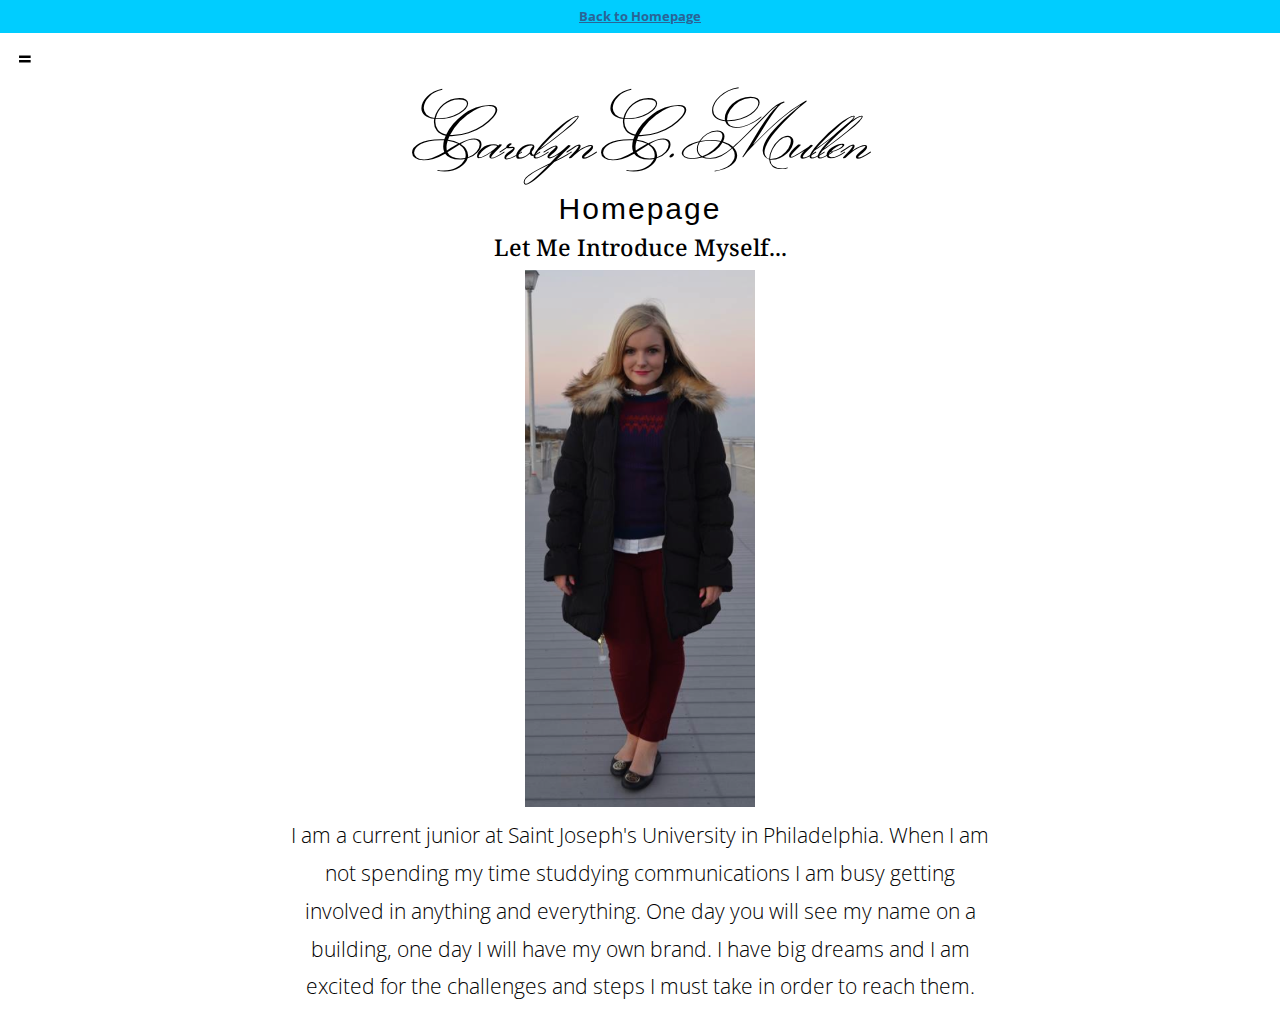
<file: index.html>
<!doctype html>
<html>
<head>
	<meta charset="utf-8">
	<title>Carolyn C. Mullen</title>
	<meta name="title" content="jQuery Fly Side Menu by Pete R. | The Pete Design" />

	<link rel="image_src" href="/images/label_better_image.png" />

	<meta content="http://www.thepetedesign.com/demos/fly_sidemenu_demo.html" property="og:url" />
	<meta content="http://www.thepetedesign.com/images/fly_sidemenu_image.png" property="og:image" />
	<link rel="shortcut icon" id="favicon" href="favicon.png"> 
	<meta name="author" content="Pete R.">
	<link rel="canonical" href="http://www.thepetedesign.com/demos/fly_sidemenu_demo.html" />
	<link href='http://fonts.googleapis.com/css?family=Open+Sans:300,400,700' rel='stylesheet' type='text/css'>
	<link href='http://fonts.googleapis.com/css?family=Noto+Serif:400,700,400italic,700italic' rel='stylesheet' type='text/css'>
	<link href='http://fonts.googleapis.com/css?family=Pacifico' rel='stylesheet' type='text/css'>
	<link href='fly_sidemenu.css' rel='stylesheet' type='text/css'>
	 <link href="css/bootstrap.min.css" rel="stylesheet">
	<script type="text/javascript" src="http://code.jquery.com/jquery-1.9.1.js"></script>
  <script type="text/javascript" src="jquery.fly_sidemenu.js"></script>
  
  
    
      <link href="sidebarstyle" href="jquery.fly_sidemenu.js.">
    <meta name="description" content="A description of the page.">
    <link rel="stylesheet" href="style.css" type="text/css" media="screen" title="no title" charset="utf-8">
    <link href='http://fonts.googleapis.com/css?family=Monsieur+La+Doulaise' rel='stylesheet' type='text/css'>
    
    <link href="style.css" rel="stylesheet" type="text/css" media="screen" />
  
    
    </head>
    
		
	
	<body>
		<h1> Carolyn C. Mullen </h1>
		<h2>Homepage</h2>
	      <div class="page-container">
	        <h3>Let Me Introduce Myself...</h3>
			<p><img src="cm.png"></p>
	        <p>I am a current junior at Saint Joseph's University in Philadelphia. When I am not spending my time studdying communications I am busy getting involved in anything and everything. One day you will see my name on a building, one day I will have my own brand. I have big dreams and I am excited for the challenges and steps I must take in order to reach them. </p>
        

	        <ul class="sidemenu">
				<li class="current_page_item"><a href="index.html">Homepage</a></li>
				<li><a href="blog.html">Blog</a></li>
				<li><a href="Photography.html">Photography</a></li>
				<li><a href="res2.html">Resume</a></li>
				<li><a href="Projects.html">Projects</a></li>
				<li><a href="Contact.html">Contact</a></li>
	        </ul>
	      </div>
	    </div>
	    <a class="back" href="index.html">Back to Homepage</a>
    
	  </div>
	  
	  
	  
	</body>
  	
	
	</style>
	<script>
	  $(document).ready( function() {
	    $(".sidemenu").fly_sidemenu();
	  });
		
	</script>

</html>
</file>
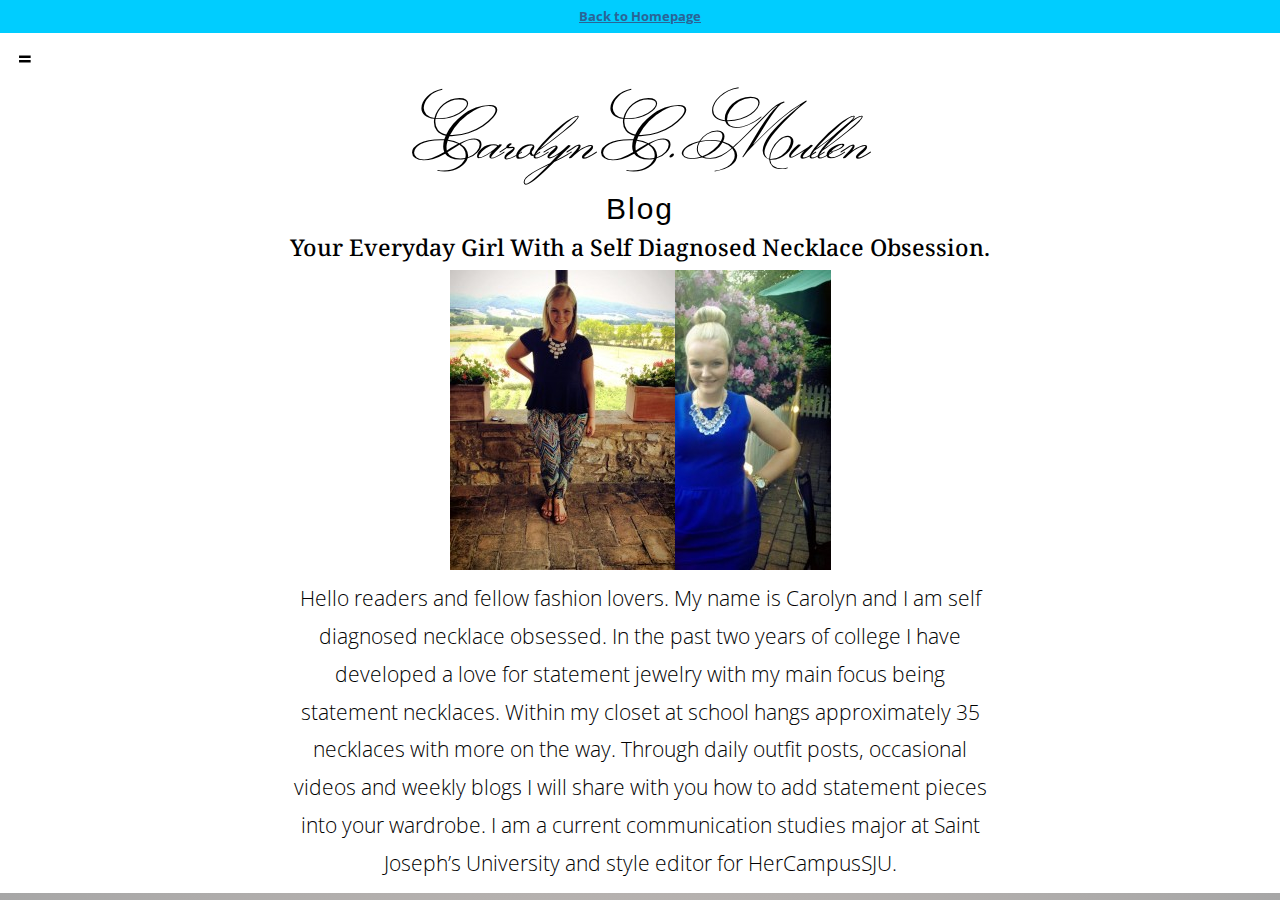
<file: blog.html>
<!doctype html>
<html>
<head>	<meta charset="utf-8">
	<title>Carolyn C. Mullen</title>
	<meta name="title" content="jQuery Fly Side Menu by Pete R. | The Pete Design" />

	<link rel="image_src" href="/images/label_better_image.png" />

	<meta content="http://www.thepetedesign.com/demos/fly_sidemenu_demo.html" property="og:url" />
	<meta content="http://www.thepetedesign.com/images/fly_sidemenu_image.png" property="og:image" />
	<link rel="shortcut icon" id="favicon" href="favicon.png"> 
	<meta name="author" content="Pete R.">
	<link rel="canonical" href="http://www.thepetedesign.com/demos/fly_sidemenu_demo.html" />
	<link href='http://fonts.googleapis.com/css?family=Open+Sans:300,400,700' rel='stylesheet' type='text/css'>
	<link href='http://fonts.googleapis.com/css?family=Noto+Serif:400,700,400italic,700italic' rel='stylesheet' type='text/css'>
	<link href='http://fonts.googleapis.com/css?family=Pacifico' rel='stylesheet' type='text/css'>
	<link href='fly_sidemenu.css' rel='stylesheet' type='text/css'>
	 <link href="css/bootstrap.min.css" rel="stylesheet">
	<script type="text/javascript" src="http://code.jquery.com/jquery-1.9.1.js"></script>
  <script type="text/javascript" src="jquery.fly_sidemenu.js"></script>
  
  
    
      <link href="sidebarstyle" href="jquery.fly_sidemenu.js.">
    <meta name="description" content="A description of the page.">
    <link rel="stylesheet" href="style.css" type="text/css" media="screen" title="no title" charset="utf-8">
    <link href='http://fonts.googleapis.com/css?family=Monsieur+La+Doulaise' rel='stylesheet' type='text/css'>
    
  
  
    
    <link href="bstyle.css" rel="stylesheet" type="text/css" media="screen" />
  
    
	    
  	
	  
 
</head>
<body>
	<h1> Carolyn C. Mullen </h1>
	<h2>Blog</h2>
  	  
      <div class="page-container">
        <h3>Your Everyday Girl With a Self Diagnosed Necklace Obsession.</h3>
		<p><img src="lyn2.jpg"><img src="lyn3.jpg"></p>
        <p>Hello readers and fellow fashion lovers. My name is Carolyn and I am self diagnosed necklace obsessed. In the past two years of college I have developed a love for statement jewelry with my main focus being statement necklaces. Within my closet at school hangs approximately 35 necklaces with more on the way. Through daily outfit posts, occasional videos and weekly blogs I will share with you how to add statement pieces into your wardrobe. I am a current communication studies major at Saint Joseph’s University and style editor for HerCampusSJU.</p>
        

        <ul class="sidemenu">
			<li><a href="index.html">Homepage</a></li>
			<li class="current_page_item"><a href="blog.html">Blog</a></li>
			<li><a href="Photography.html">Photography</a></li>
			<li><a href="res2.html">Resume</a></li>
			<li><a href="Projects.html">Projects</a></li>
			<li><a href="Contact.html">Contact</a></li>
        </ul>
      </div>
    </div>
    <a class="back" href="index.html">Back to Homepage</a>
    
  </div>
</body>
  

<script>
  $(document).ready( function() {
    $(".sidemenu").fly_sidemenu();
  });
	
</script>

</html>
</file>
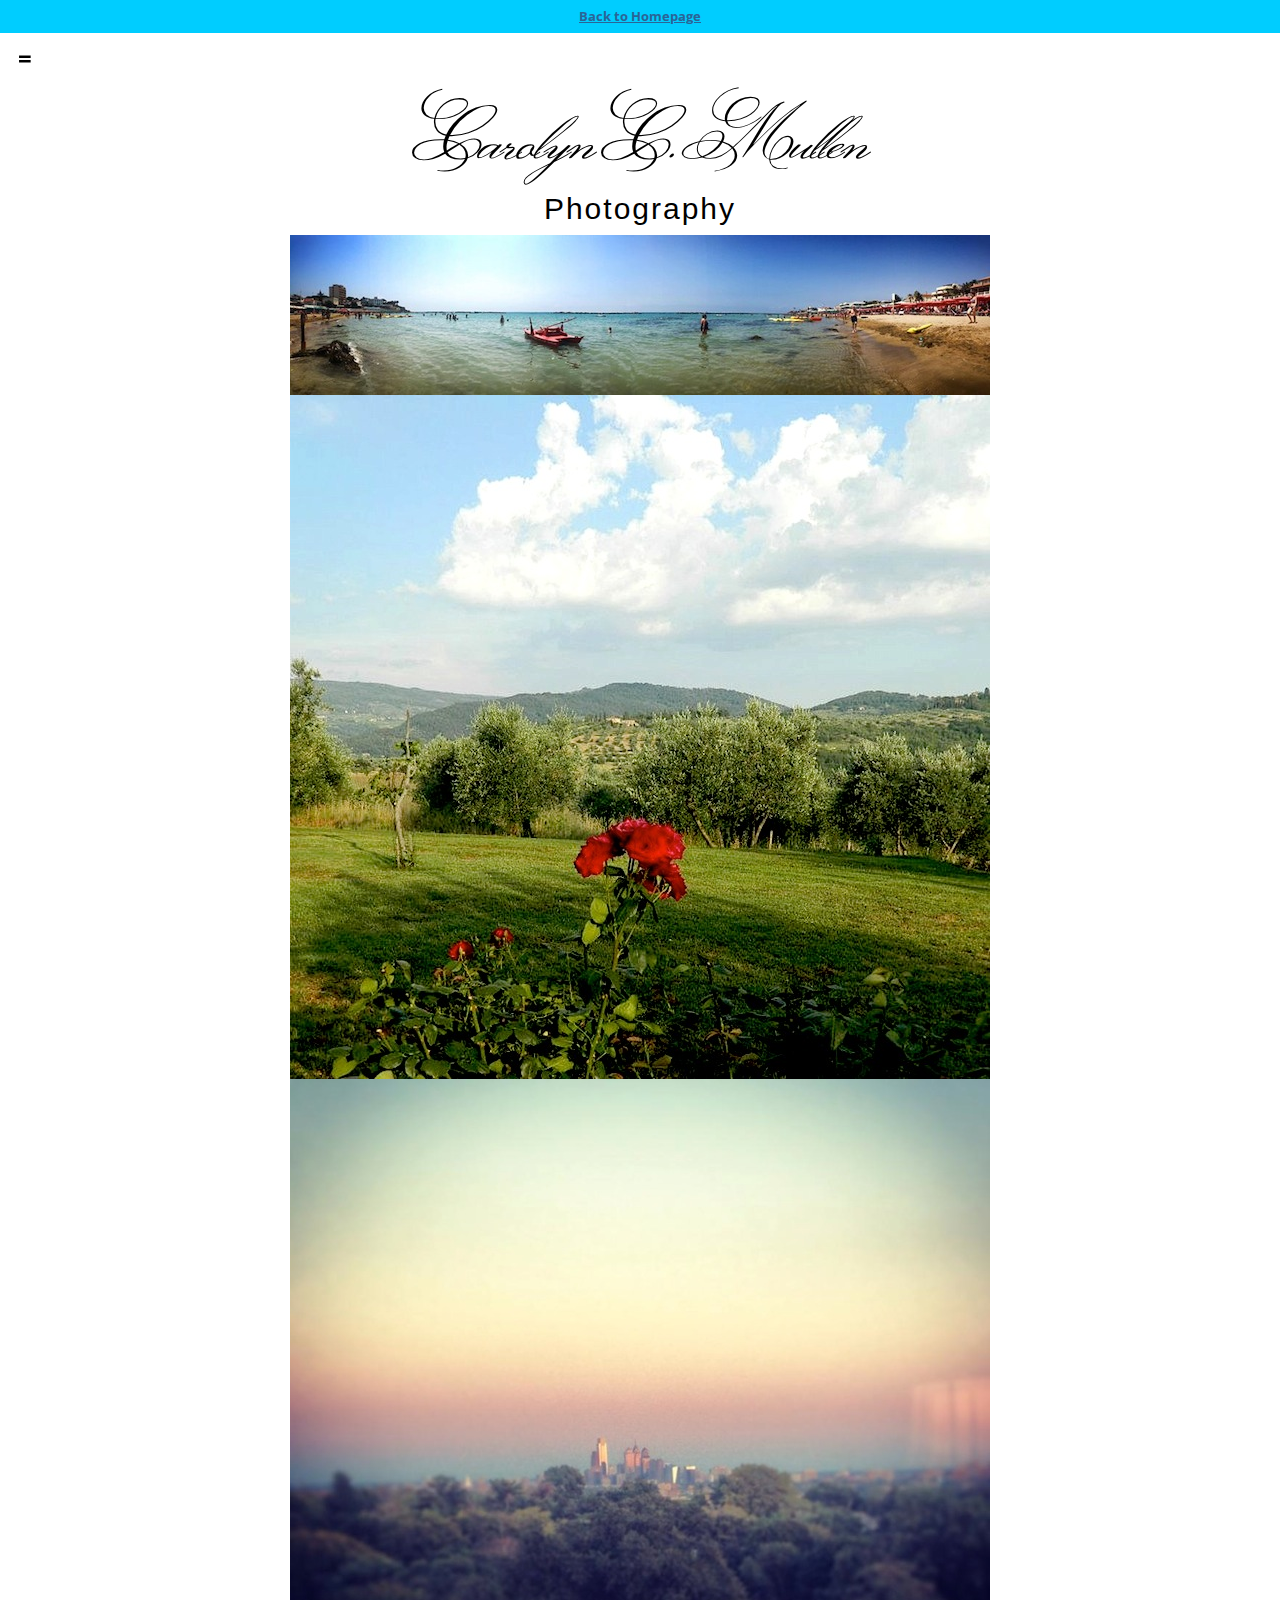
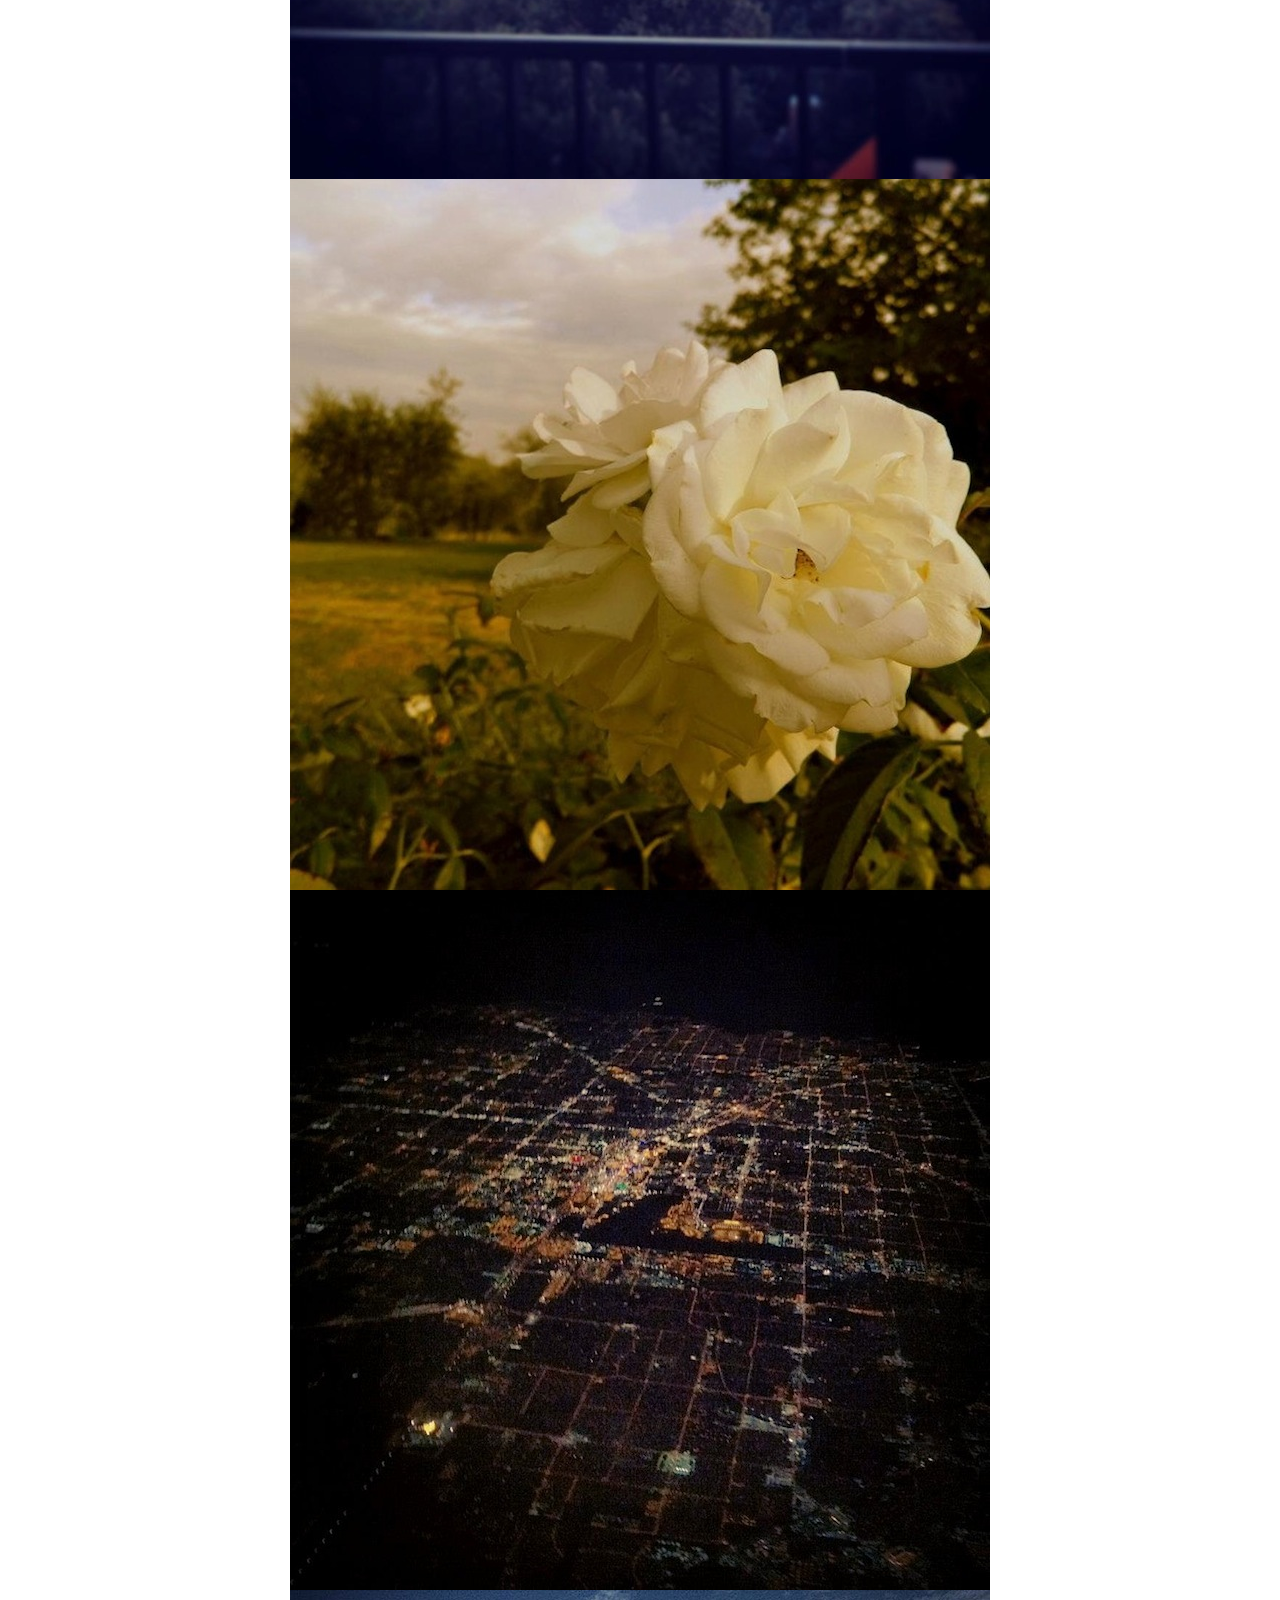
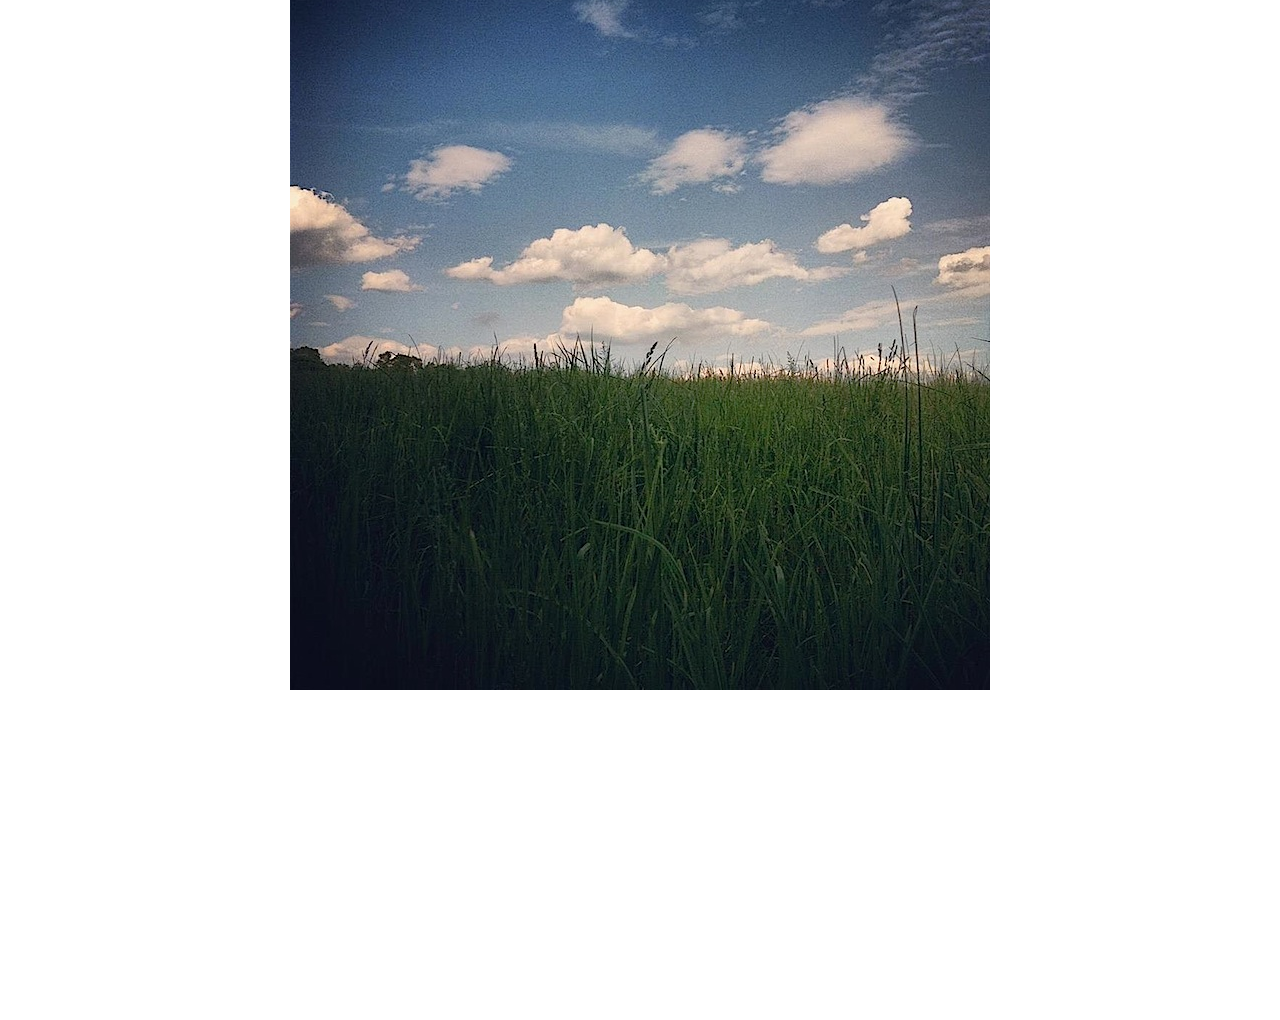
<file: Photography.html>
<!doctype html>
<html>
<head>
	<meta charset="utf-8">
	<title>Carolyn C. Mullen</title>
	<meta name="title" content="jQuery Fly Side Menu by Pete R. | The Pete Design" />

	<link rel="image_src" href="/images/label_better_image.png" />

	<meta content="http://www.thepetedesign.com/demos/fly_sidemenu_demo.html" property="og:url" />
	<meta content="http://www.thepetedesign.com/images/fly_sidemenu_image.png" property="og:image" />
	<link rel="shortcut icon" id="favicon" href="favicon.png"> 
	<meta name="author" content="Pete R.">
	<link rel="canonical" href="http://www.thepetedesign.com/demos/fly_sidemenu_demo.html" />
	<link href='http://fonts.googleapis.com/css?family=Open+Sans:300,400,700' rel='stylesheet' type='text/css'>
	<link href='http://fonts.googleapis.com/css?family=Noto+Serif:400,700,400italic,700italic' rel='stylesheet' type='text/css'>
	<link href='http://fonts.googleapis.com/css?family=Pacifico' rel='stylesheet' type='text/css'>
	<link href='fly_sidemenu.css' rel='stylesheet' type='text/css'>
	 <link href="css/bootstrap.min.css" rel="stylesheet">
	<script type="text/javascript" src="http://code.jquery.com/jquery-1.9.1.js"></script>
  <script type="text/javascript" src="jquery.fly_sidemenu.js"></script>
  
  
    
      <link href="sidebarstyle" href="jquery.fly_sidemenu.js.">
    <meta name="description" content="A description of the page.">
    <link rel="stylesheet" href="style.css" type="text/css" media="screen" title="no title" charset="utf-8">
    <link href='http://fonts.googleapis.com/css?family=Monsieur+La+Doulaise' rel='stylesheet' type='text/css'>
    
    <link href="pstyle.css" rel="stylesheet" type="text/css" media="screen" />
  
  
    </head>
  
  	
  
  	
	 
	</style>
	<script>
	  $(document).ready( function() {
	    $(".sidemenu").fly_sidemenu();
	  });
		
	</script>
</head>
<body>
	<h1> Carolyn C. Mullen </h1>
	<h2>Photography</h2>
	<img src="photo1.jpg">
	<img src="photo2.jpg">
	<img src="photo3.jpg">
	<img src="photo4.jpg">
	<img src="photo5.jpg">
	<img src="photo6.jpg">
  	  
      <div class="page-container">
        <h3>The standard Lorem Ipsum passage, used since the 1500s</h3>
        <p>"Lorem ipsum dolor sit amet, consectetur adipisicing elit, sed do eiusmod tempor incididunt ut labore et dolore magna aliqua. Ut enim ad minim veniam, quis nostrud exercitation ullamco laboris nisi ut aliquip ex ea commodo consequat. Duis aute irure dolor in reprehenderit in voluptate velit esse cillum dolore eu fugiat nulla pariatur. Excepteur sint occaecat cupidatat non proident, sunt in culpa qui officia deserunt mollit anim id est laborum."</p>
        

        <ul class="sidemenu">
			<li><a href="index.html">Homepage</a></li>
			<li><a href="blog.html">Blog</a></li>
			<li class="current_page_item"><a href="Photography.html">Photography</a></li>
			<li><a href="res2.html">Resume</a></li>
			<li><a href="Projects.html">Projects</a></li>
			<li><a href="Contact.html">Contact</a></li>
        </ul>
      </div>
    </div>
    <a class="back" href="index.html">Back to Homepage</a>

  </div>
</body>
</html>
</file>
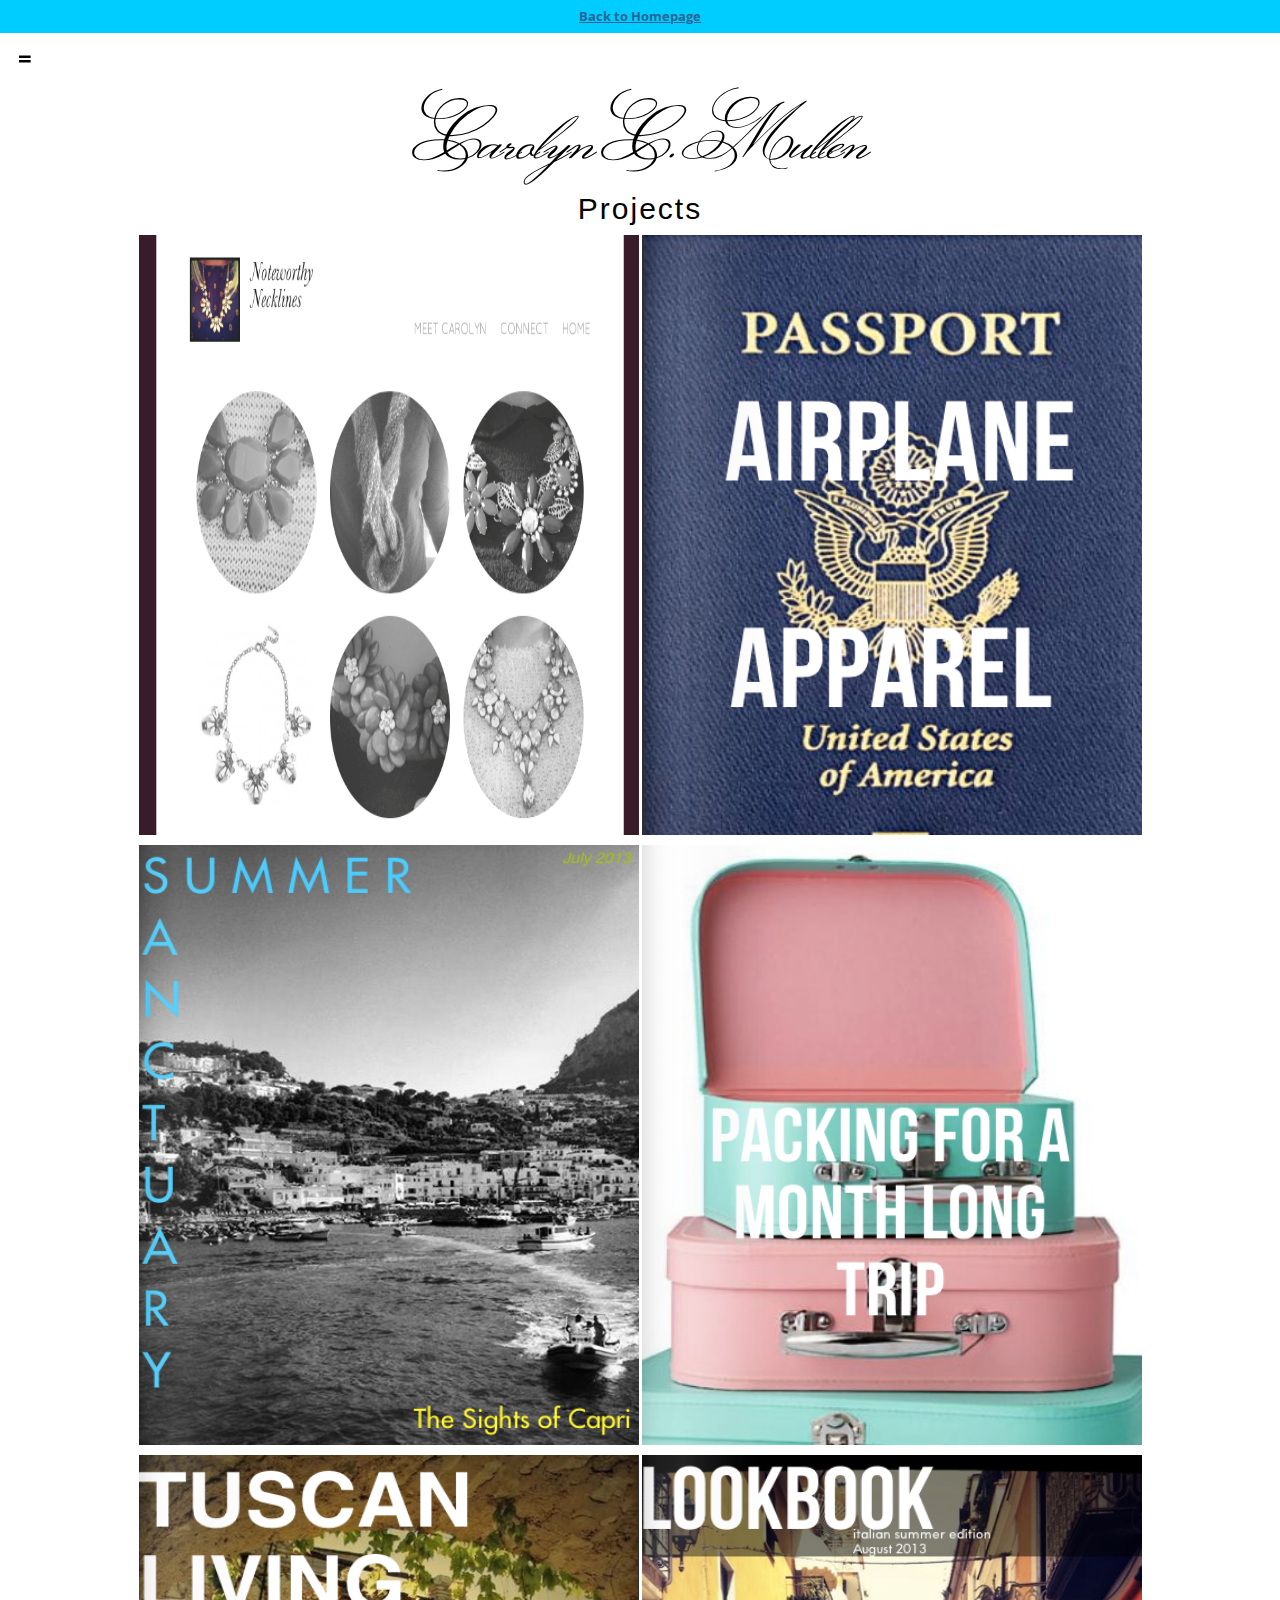
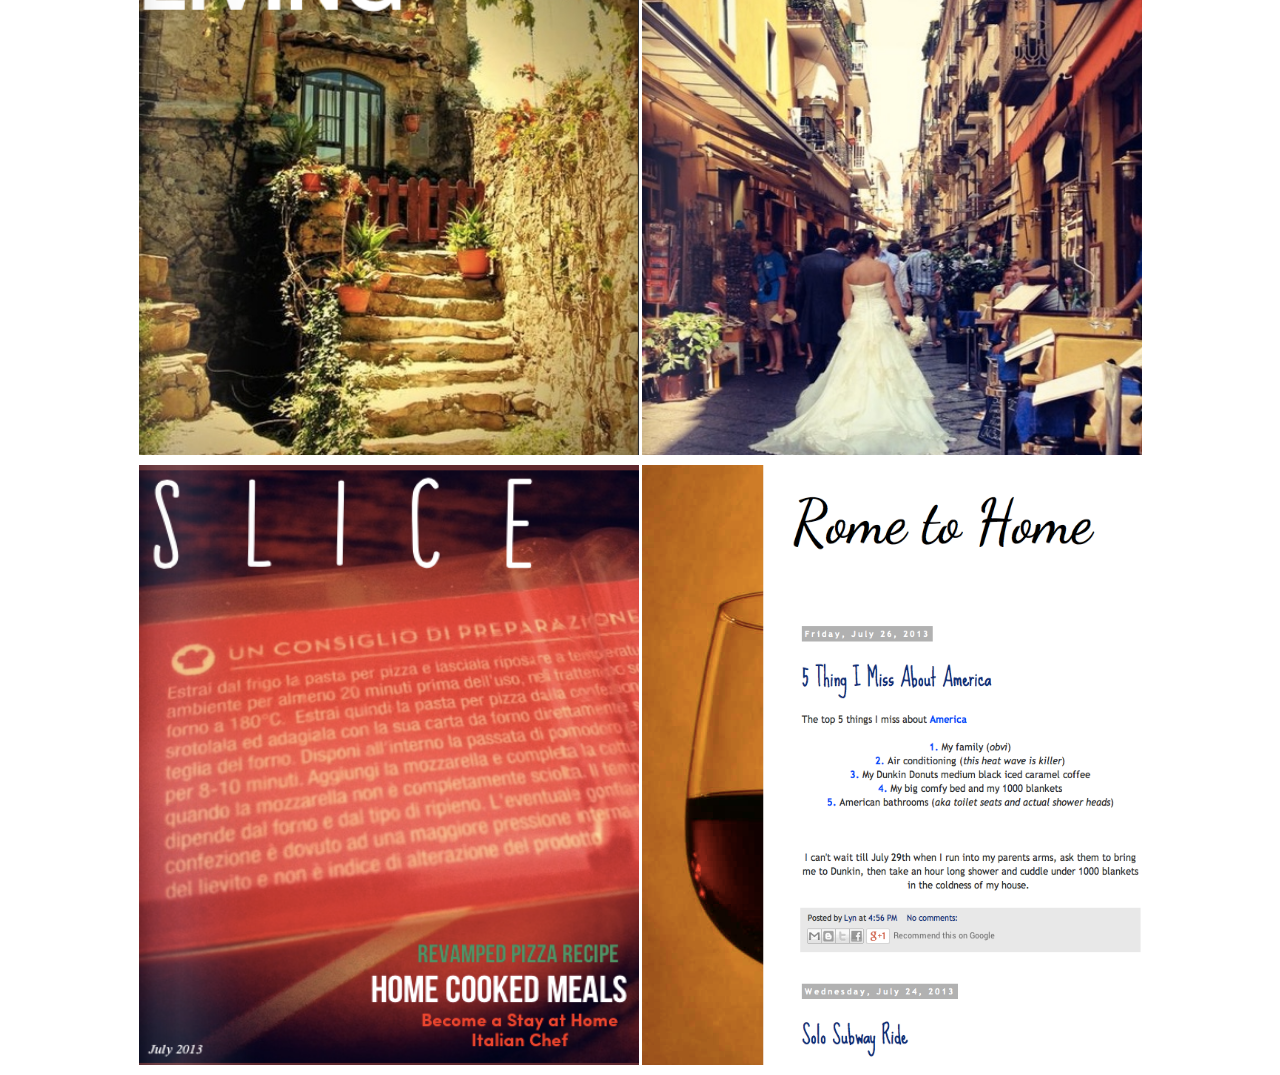
<file: projects.html>
<!doctype html>
<html>
<head>
	<meta charset="utf-8">
	<title>Carolyn C. Mullen</title>
	<meta name="title" content="jQuery Fly Side Menu by Pete R. | The Pete Design" />

	<link rel="image_src" href="/images/label_better_image.png" />

	<meta content="http://www.thepetedesign.com/demos/fly_sidemenu_demo.html" property="og:url" />
	<meta content="http://www.thepetedesign.com/images/fly_sidemenu_image.png" property="og:image" />
	<link rel="shortcut icon" id="favicon" href="favicon.png"> 
	<meta name="author" content="Pete R.">
	<link rel="canonical" href="http://www.thepetedesign.com/demos/fly_sidemenu_demo.html" />
	<link href='http://fonts.googleapis.com/css?family=Open+Sans:300,400,700' rel='stylesheet' type='text/css'>
	<link href='http://fonts.googleapis.com/css?family=Noto+Serif:400,700,400italic,700italic' rel='stylesheet' type='text/css'>
	<link href='http://fonts.googleapis.com/css?family=Pacifico' rel='stylesheet' type='text/css'>
	<link href='fly_sidemenu.css' rel='stylesheet' type='text/css'>
	 <link href="css/bootstrap.min.css" rel="stylesheet">
	<script type="text/javascript" src="http://code.jquery.com/jquery-1.9.1.js"></script>
  <script type="text/javascript" src="jquery.fly_sidemenu.js"></script>
  
  
    
      <link href="sidebarstyle" href="jquery.fly_sidemenu.js.">
    <meta name="description" content="A description of the page.">
    <link rel="stylesheet" href="style.css" type="text/css" media="screen" title="no title" charset="utf-8">
    <link href='http://fonts.googleapis.com/css?family=Monsieur+La+Doulaise' rel='stylesheet' type='text/css'>
    
    <link href="projstyle.css" rel="stylesheet" type="text/css" media="screen" />
  
 
    </head>
    
		
	</head>
	<body>
		
	        <ul class="sidemenu">
				<li><a href="index.html">Homepage</a></li>
				<li><a href="blog.html">Blog</a></li>
				<li><a href="Photography.html">Photography</a></li>
				<li><a href="res2.html">Resume</a></li>
				<li class="current_page_item"><a href="Projects.html">Projects</a></li>
				<li><a href="Contact.html">Contact</a></li>
	        </ul>
	      
	    <a class="back" href="index.html">Back to Homepage</a>
    
	
	
	
	  <h1>Carolyn C. Mullen</h1>
	  <h2>Projects</h2>
  	<p><a href="http://noteworthynecklines.com"  target="_blank"><img src="work1.png" height="600" width="500"></a>
  		<a href="http://glossi.com/carolynclare/29728-airplane-apparel?sb=carolynclare"  target="_blank"><img src="work2.png" height="600" width="500"></a><p>
  			<p><a href="http://glossi.com/carolynclare/33427-the-sights-of-capri?sb=carolynclare"  target="_blank"><img src="work3.png" height="600" width="500"></a>
  				<a href="http://glossi.com/carolynclare/29496-a-month-of-clothes?sb=carolynclare"  target="_blank"><img src="work4.png" height="600" width="500"></a></p>
  					<p><a href="http://glossi.com/carolynclare/31967-tuscan-living?sb=carolynclare"  target="_blank"><img src="work5.png" height="600" width="500"></a>
  						<a href="http://glossi.com/carolynclare/35465-lookbook-italian-summer?sb=carolynclare"  target="_blank"><img src="work6.png" height="600" width="500"></a></p>
  						<p>	<a href="http://glossi.com/carolynclare/34077-slice-diy-pizza?sb=carolynclare"  target="_blank"><img src="work7.png" height="600" width="500"></a>
  						<a href="http://rometohome2013.blogspot.com"  target="_blank"><img src="work8.png" height="600" width="500"></a></p>
	
	
					    
	
	</body>					
	  

	</style>
	<script>
	  $(document).ready( function() {
	    $(".sidemenu").fly_sidemenu();
	  });
		
	</script>

</html>
</file>
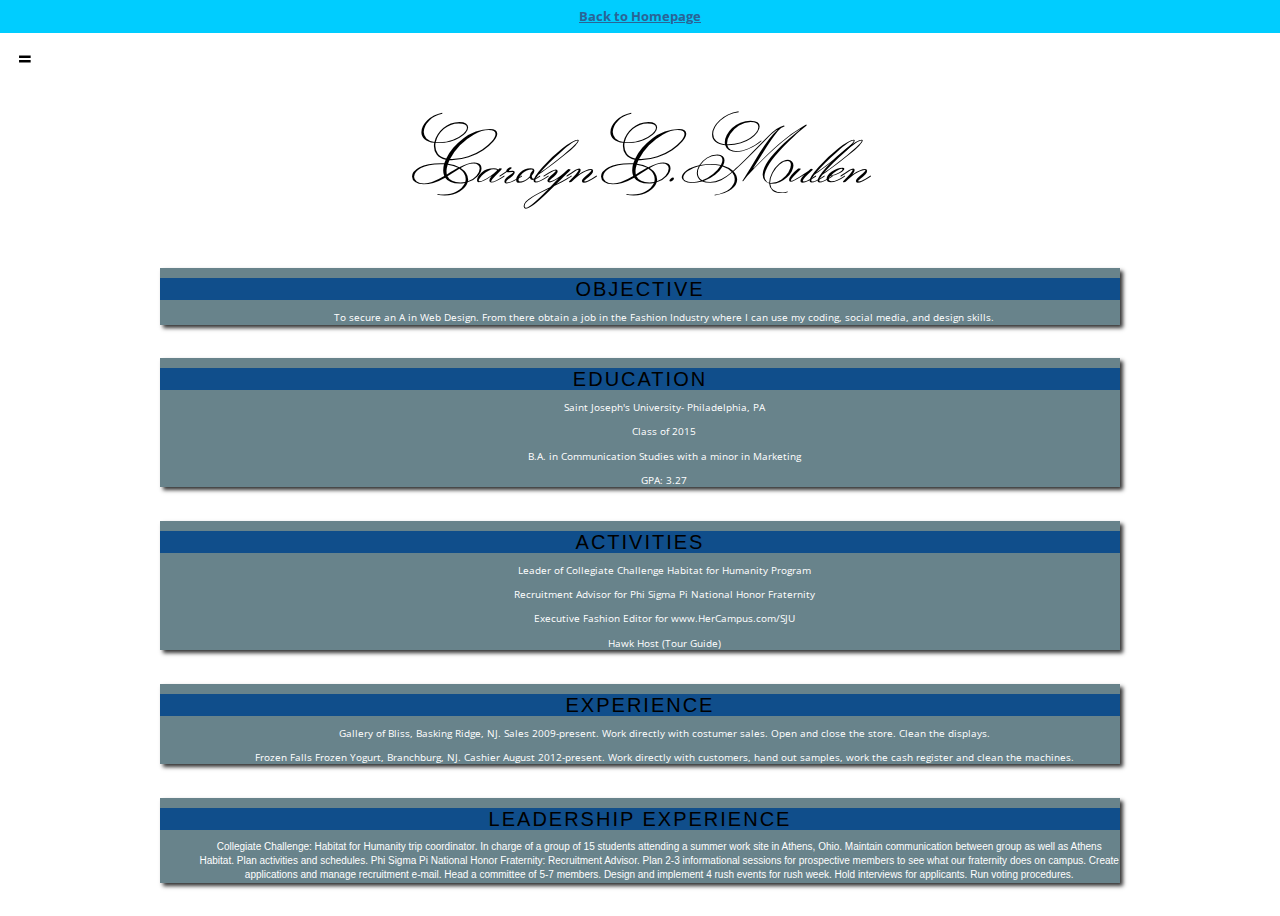
<file: res2.html>
<!doctype html>
<html>
<head>
	<meta charset="utf-8">
	<title>Carolyn C. Mullen</title>
	<meta name="title" content="jQuery Fly Side Menu by Pete R. | The Pete Design" />

	<link rel="image_src" href="/images/label_better_image.png" />

	<meta content="http://www.thepetedesign.com/demos/fly_sidemenu_demo.html" property="og:url" />
	<meta content="http://www.thepetedesign.com/images/fly_sidemenu_image.png" property="og:image" />
	<link rel="shortcut icon" id="favicon" href="favicon.png"> 
	<meta name="author" content="Pete R.">
	<link rel="canonical" href="http://www.thepetedesign.com/demos/fly_sidemenu_demo.html" />
	<link href='http://fonts.googleapis.com/css?family=Open+Sans:300,400,700' rel='stylesheet' type='text/css'>
	<link href='http://fonts.googleapis.com/css?family=Noto+Serif:400,700,400italic,700italic' rel='stylesheet' type='text/css'>
	<link href='http://fonts.googleapis.com/css?family=Pacifico' rel='stylesheet' type='text/css'>
	<link href='fly_sidemenu.css' rel='stylesheet' type='text/css'>
	 <link href="css/bootstrap.min.css" rel="stylesheet">
	<script type="text/javascript" src="http://code.jquery.com/jquery-1.9.1.js"></script>
  <script type="text/javascript" src="jquery.fly_sidemenu.js"></script>
  
  
    
      <link href="sidebarstyle" href="jquery.fly_sidemenu.js.">
    <meta name="description" content="A description of the page.">
    <link rel="stylesheet" href="style.css" type="text/css" media="screen" title="no title" charset="utf-8">
    <link href='http://fonts.googleapis.com/css?family=Monsieur+La+Doulaise' rel='stylesheet' type='text/css'>
    <link href="rstyle.css" rel="stylesheet" type="text/css" media="screen" />
  
    
    </head>
    
		
	
    <body>

        <ul class="sidemenu">
			<li><a href="index.html">Homepage</a></li>
			<li><a href="blog.html">Blog</a></li>
			<li><a href="Photography.html">Photography</a></li>
			<li class="current_page_item"><a href="res2.html">Resume</a></li>
			<li><a href="Projects.html">Projects</a></li>
			<li><a href="Contact.html">Contact</a></li>
			
        </ul>
		
		  <a class="back" href="index.html">Back to Homepage</a>
		<div id="container">
			<header>
				<h1>Carolyn C. Mullen</h1>
				<hr>
				<ul class="contact-info">
					<li class="address">8 Cobble Lane, Bedminster, NJ, 07932 </li>
					<li class="email">carolyn.mullen@sju.edu </li>
					<li class="phone">908.334.2984</li>

				</ul>
			</header>


			<section id="objective">
				<h2>OBJECTIVE</h2>
				<p> To secure an A in Web Design. From there obtain a job in the Fashion Industry where I can use my coding, social media, and design skills. 
			</section>
			
			
			
			<section id="education">
				<h2>EDUCATION</h2>
				<p>Saint Joseph's University- Philadelphia, PA</p>
				<p> Class of 2015</p>
				<p>B.A. in Communication Studies with a minor in Marketing</p>
				<p>GPA: 3.27</p>
			</section>
			
			
			<section id="Activities">
				<h2>ACTIVITIES</h2>
				<p>Leader of Collegiate Challenge Habitat for Humanity Program</p>
				<p> Recruitment Advisor for Phi Sigma Pi National Honor Fraternity</p>
				<p>Executive Fashion Editor for www.HerCampus.com/SJU</p>
				<p>Hawk Host (Tour Guide)</p>
				
			</section>
			
			<section id="Experience">
				<h2>EXPERIENCE</h2>
				<p>Gallery of Bliss, Basking Ridge, NJ. Sales 2009-present. Work directly with costumer sales. Open and close the store. Clean the displays. </p>
				<p>Frozen Falls Frozen Yogurt, Branchburg, NJ. Cashier August 2012-present. Work directly with customers, hand out samples, work the cash register and clean the machines. </p>
			</section>

			<section id="LeadershipExperience">
				<h2>LEADERSHIP EXPERIENCE</h2>
				<ul class="LeadershipExperience">
							
							<li>Collegiate Challenge: Habitat for Humanity trip coordinator. In charge of a group of 15 students attending a summer work site in Athens, Ohio. Maintain communication between group as well as Athens Habitat. Plan activities and schedules.</li> 
							<li>Phi Sigma Pi National Honor Fraternity: Recruitment Advisor. Plan 2-3 informational sessions for prospective members to see what our fraternity does on campus. Create applications and manage recruitment e-mail. Head a committee of 5-7 members. Design and implement 4 rush events for rush week. Hold interviews for applicants. Run voting procedures. </li>
						</section>
 

					</body>
  	
					<script>
					  $(document).ready( function() {
					    $(".sidemenu").fly_sidemenu();
					  });
	
					</script>

</html>
</file>
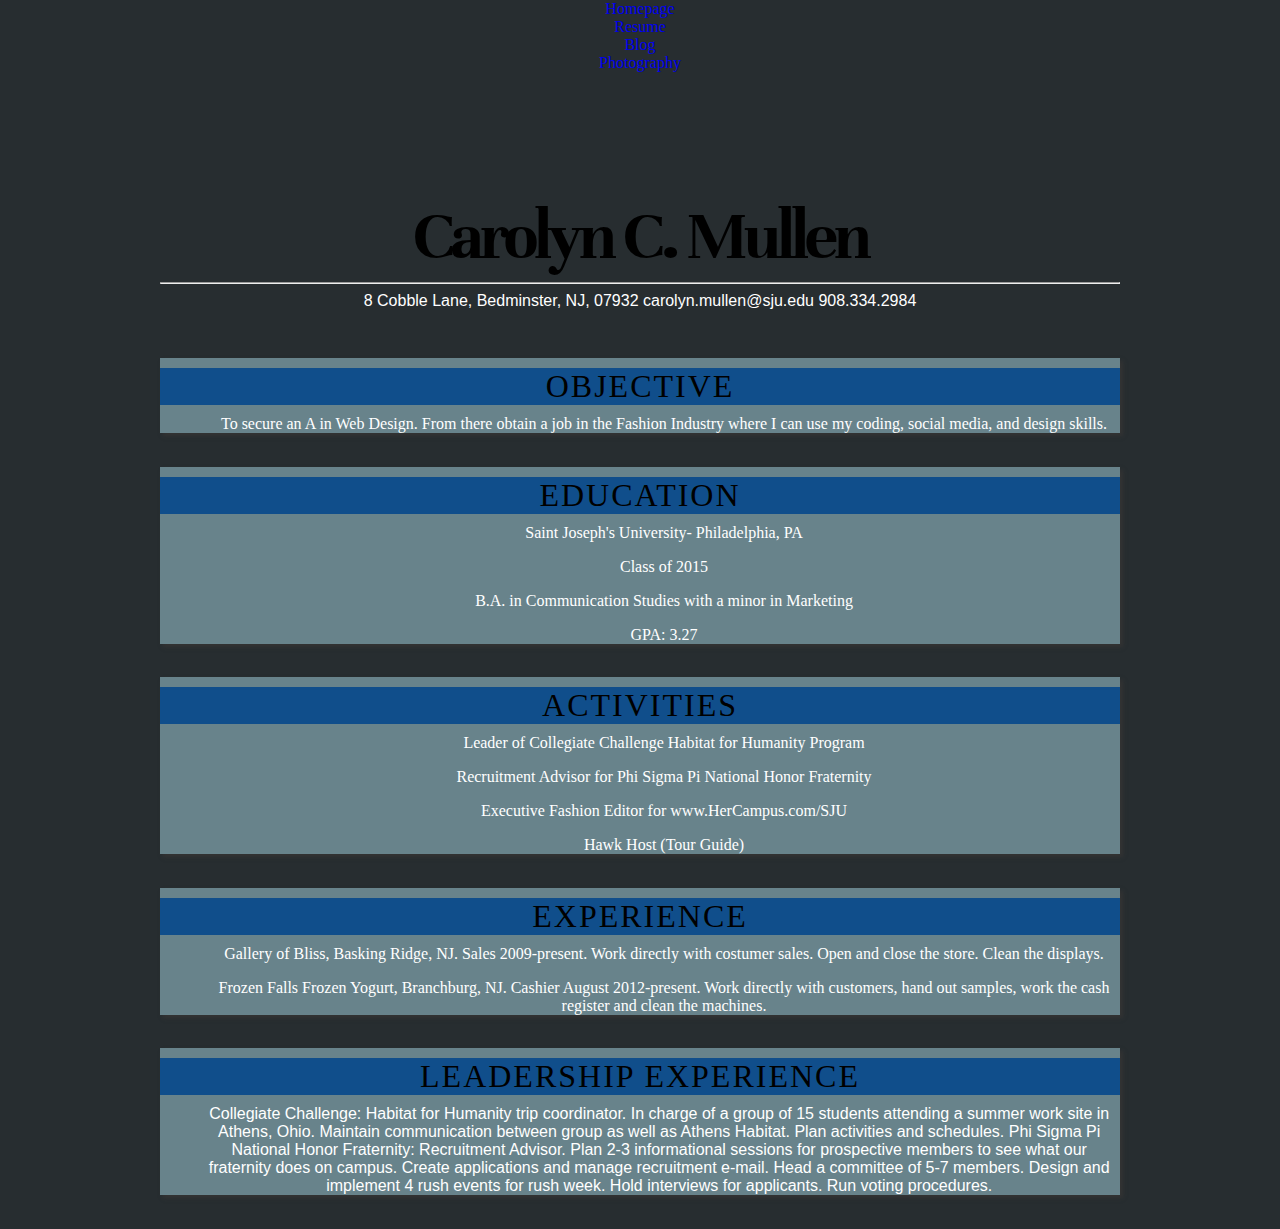
<file: resume.html>
<!D>
<!DOCTYPE html>
<html lang="en">
    <head>
		<!-- Meta Info -->
		<meta http-equiv="content-type" content="text/html; charset=UTF-8">
		<meta charset="utf-8">
		<meta name="description" content="Carolyn C. Mullen">
        <meta name="viewport" content="width=device-width, initial-scale=1">


  





		<title>Carolyn C. Mullen</title>
		
		<!-- Links to Stylesheets -->
		<link rel="stylesheet" href="rstyle.css">
<link href='http://fonts.googleapis.com/css?family=Unna' rel='stylesheet' type='text/css'>
     </head>
     <div class="grid">
         <div class="col-6"><div class="panel"><a href="homepage.html"> Homepage</div></div>
        
         <div class="col-6"><div class="panel"><a href="Resume.html">Resume</div></div>
     </div>
    
     <div class="grid">
         <div class="col_2"><div class="panel"><a href="blog.html">Blog</div></div>
        
         <div class="col_2"><div class="panel"><a href="Photography.html">Photography</a></div></div>
     </div>

 	
   
 	    </ul>
    

    
 	    </ul>
 	  </div><!-- /.navbar-collapse -->
 	</nav>

	 
    <body>
		<div id="container">
			<header>
				<h1>Carolyn C. Mullen</h1>
				<hr>
				<ul class="contact-info">
					<li class="address">8 Cobble Lane, Bedminster, NJ, 07932 </li>
					<li class="email">carolyn.mullen@sju.edu </li>
					<li class="phone">908.334.2984</li>

				</ul>
			</header>


			<section id="objective">
				<h2>OBJECTIVE</h2>
				<p> To secure an A in Web Design. From there obtain a job in the Fashion Industry where I can use my coding, social media, and design skills. 
			</section>
			
			
			
			<section id="education">
				<h2>EDUCATION</h2>
				<p>Saint Joseph's University- Philadelphia, PA</p>
				<p> Class of 2015</p>
				<p>B.A. in Communication Studies with a minor in Marketing</p>
				<p>GPA: 3.27</p>
			</section>
			
			
			<section id="Activities">
				<h2>ACTIVITIES</h2>
				<p>Leader of Collegiate Challenge Habitat for Humanity Program</p>
				<p> Recruitment Advisor for Phi Sigma Pi National Honor Fraternity</p>
				<p>Executive Fashion Editor for www.HerCampus.com/SJU</p>
				<p>Hawk Host (Tour Guide)</p>
				
			</section>
			
			<section id="Experience">
				<h2>EXPERIENCE</h2>
				<p>Gallery of Bliss, Basking Ridge, NJ. Sales 2009-present. Work directly with costumer sales. Open and close the store. Clean the displays. </p>
				<p>Frozen Falls Frozen Yogurt, Branchburg, NJ. Cashier August 2012-present. Work directly with customers, hand out samples, work the cash register and clean the machines. </p>
			</section>

			<section id="LeadershipExperience">
				<h2>LEADERSHIP EXPERIENCE</h2>
				<ul class="LeadershipExperience">
							
							<li>Collegiate Challenge: Habitat for Humanity trip coordinator. In charge of a group of 15 students attending a summer work site in Athens, Ohio. Maintain communication between group as well as Athens Habitat. Plan activities and schedules.</li> 
							<li>Phi Sigma Pi National Honor Fraternity: Recruitment Advisor. Plan 2-3 informational sessions for prospective members to see what our fraternity does on campus. Create applications and manage recruitment e-mail. Head a committee of 5-7 members. Design and implement 4 rush events for rush week. Hold interviews for applicants. Run voting procedures. </li>
						</section>





</section>
</div>
</body>
</html>
</file>
<file: fly_sidemenu.css>
body.fsm-body {
  background: #daccc5; /* Old browsers */
  background: -moz-radial-gradient(center, ellipse cover,  #daccc5 0%, #a6a6a6 100%); /* FF3.6+ */
  background: -webkit-gradient(radial, center center, 0px, center center, 100%, color-stop(0%,#daccc5), color-stop(100%,#a6a6a6)); /* Chrome,Safari4+ */
  background: -webkit-radial-gradient(center, ellipse cover,  #daccc5 0%,#a6a6a6 100%); /* Chrome10+,Safari5.1+ */
  background: -o-radial-gradient(center, ellipse cover,  #daccc5 0%,#a6a6a6 100%); /* Opera 12+ */
  background: -ms-radial-gradient(center, ellipse cover,  #daccc5 0%,#a6a6a6 100%); /* IE10+ */
  background: radial-gradient(ellipse at center,  #daccc5 0%,#a6a6a6 100%); /* W3C */
  filter: progid:DXImageTransform.Microsoft.gradient( startColorstr='#daccc5', endColorstr='#a6a6a6',GradientType=1 ); /* IE6-9 fallback on horizontal gradient */
  
}

.fsm-sidebar {
  position: absolute;
  top: 0;
  left: 0;
  z-index: 100;
  width: 80%;
  height: 100%;
  color: #333;
  
  -webkit-transition: all 0.5s ease-in-out;
  -moz-transition: all 0.5s;
  -o-transition: all 0.5s;
  transition: all 0.5s ease-in-out; 
}

.fsm-sidebar.fsm-left {
  -webkit-transform: translate3d(-100%, 0, 0);
  -moz-transform: translate3d(-100%, 0, 0);
  -o-transform: translate3d(-100%, 0, 0);
  transform: translate3d(-100%, 0, 0);
} 

.fsm-sidebar.fsm-right {
  -webkit-transform: translate3d(125%, 0, 0);
  -moz-transform: translate3d(125%, 0, 0);
  -o-transform: translate3d(125%, 0, 0);
  transform: translate3d(125%, 0, 0);
}

.fsm-sidebar.fsm-top {
  width: 100%;
  height: 80%;
  -webkit-transform: translate3d(0, -100%, 0);
  -moz-transform: translate3d(0, -100%, 0);
  -o-transform: translate3d(0, -100%, 0);
  transform: translate3d(0, -100%, 0);
}

.fsm-sidebar.fsm-bottom {
  position: fixed;
  width: 100%;
  height: 80%;
  -webkit-transform: translate3d(0, 125%, 0);
  -moz-transform: translate3d(0, 125%, 0);
  -o-transform: translate3d(0, 125%, 0);
  transform: translate3d(0, 125%, 0);
}
.fsm-sidebar.fsm-top .fsm-list, .fsm-sidebar.fsm-bottom .fsm-list {
  text-align: center;
  overflow: hidden;
}

.fsm-sidebar.fsm-top .fsm-list .fsm-item, .fsm-sidebar.fsm-bottom .fsm-list .fsm-item{
  display: inline-block;
  font-size: 33px;
}

.fsm-button {
  right: -50px;
  position: absolute;
  padding: 10px;
  display: block;
  color: #FFF;
  width: 50px;
  height: 50px;
  font-size: 24px;
  font-weight: bold;
  float: left;
  box-sizing: border-box;
  -webkit-box-sizing: border-box;
  -moz-box-sizing: border-box;
}

.fsm-button.fsm-right {
  left: -50px;
  right: auto;
}
.fsm-button.fsm-top {
  left: 0;
  bottom: -50px;
  right: auto;
}

.fsm-button.fsm-bottom {
  left: 0;
  top: -50px;
  bottom: auto;
  right: auto;
}

.fsm-container {
  -webkit-transition: all 1s ease-in-out;
  -moz-transition: all 1s ease-in-out;
  -o-transition: all 1s ease-in-out;
  transition: all 1s ease-in-out;
  float: left;
  width: 100%;
  -webkit-transform: perspective( 1000 );
  -moz-transform: perspective( 1000 );
  -o-transform: perspective( 1000 );
  transform: perspective( 1000 );
   background: #fff;
}

.open .fsm-container {
  -webkit-transform-origin: 0 50%;
  -moz-transform-origin: 0 50%;
  -o-transform-origin: 0 50%;
  transform-origin: 0 50%;
  -webkit-transform: perspective( 600px ) rotateY(-30deg) scale(0.5);
  -moz-transform: perspective( 600px ) rotateY(-30deg) scale(0.5);
  -o-transform: perspective( 600px ) rotateY(-30deg) scale(0.5);
  transform: perspective( 600px ) rotateY(-30deg) scale(0.5);
  -webkit-box-reflect: below 0px -webkit-gradient(linear, left top, left bottom, from(transparent), color-stop(70%, transparent), to(rgba(255,255,255,0.5)));
}

.open .fsm-container.fsm-right {
  -webkit-transform-origin: 100% 50%;
  -moz-transform-origin: 100% 50%;
  -o-transform-origin: 100% 50%;
  transform-origin: 100% 50%;
  -webkit-transform: perspective( 600px ) rotateY(30deg) scale(0.5);
  -moz-transform: perspective( 600px ) rotateY(30deg) scale(0.5);
  -o-transform: perspective( 600px ) rotateY(30deg) scale(0.5);
  transform: perspective( 600px ) rotateY(30deg) scale(0.5);
}

.open .fsm-container.fsm-top {
  -webkit-transform-origin: 50% 0;
  -moz-transform-origin: 50% 0;
  -o-transform-origin: 50% 0;
  transform-origin: 50% 0;
  -webkit-transform: perspective( 600px ) rotateX(-30deg) scale(0.5);
  -moz-transform: perspective( 600px ) rotateX(-30deg) scale(0.5);
  -o-transform: perspective( 600px ) rotateX(-30deg) scale(0.5);
  transform: perspective( 600px ) rotateX(-30deg) scale(0.5);
}


.open .fsm-container.fsm-bottom {
  -webkit-transform-origin: 50% 100%;
  -moz-transform-origin: 50% 100%;
  -o-transform-origin: 50% 100%;
  transform-origin: 50% 100%;
  -webkit-transform: perspective( 600px ) rotateX(-30deg) scale(0.5);
  -moz-transform: perspective( 600px ) rotateX(-30deg) scale(0.5);
  -o-transform: perspective( 600px ) rotateX(-30deg) scale(0.5);
  transform: perspective( 600px ) rotateX(-30deg) scale(0.5);
}


.fsm-wrapper {
  -webkit-transition: all 1s ease-in-out;
  -moz-transition: all 1s ease-in-out;
  -o-transition: all 1s ease-in-out;
  transition: all 1s ease-in-out;
  float: left;
  width: 100%;
}

.fsm-wrapper.open {
  -webkit-transform: translate3d(80%, 0, 0);
  -moz-transform: translate3d(80%, 0, 0);
  -o-transform: translate3d(80%, 0, 0);
  transform: translate3d(80%, 0, 0);
}

.fsm-wrapper.open.fsm-right {
  -webkit-transform: translate3d(-80%, 0, 0);
  -moz-transform: translate3d(-80%, 0, 0);
  -o-transform: translate3d(-80%, 0, 0);
  transform: translate3d(-80%, 0, 0);
}

.fsm-wrapper.open.fsm-top {
  -webkit-transform: translate3d(0, 80%, 0);
  -moz-transform: translate3d(0, 80%, 0);
  -o-transform: translate3d(0, 80%, 0);
  transform: translate3d(0, 80%, 0);
}

.fsm-wrapper.open.fsm-bottom {
  -webkit-transform: translate3d(0, -80%, 0);
  -moz-transform: translate3d(0, -80%, 0);
  -o-transform: translate3d(0, -80%, 0);
  transform: translate3d(0, -80%, 0);
}

.fsm-list {
  list-style: none;
  text-align: left;
  margin:0;
  padding: 0;
}

.fsm-list > .fsm-item {
  color: #FFF;
  font-size: 45px;
  line-height: 100%;
  font-weight: 100;
}

.fsm-right .fsm-list > .fsm-item a{
  text-align: right;
}

.fsm-list > .fsm-item a{
  color: #757575;
  text-decoration: none;
  display: block;
  padding: 30px 50px;
  -webkit-transition: all 0.5s ease-in-out;
  -moz-transition: all 0.5s ease-in-out;
  -o-transition: all 0.5s ease-in-out;
  transition: all 0.5s ease-in-out;
  box-sizing: border-box;
  -webkit-box-sizing: border-box;
  -moz-box-sizing: border-box;
}

.fsm-list > .fsm-item a:hover{
  padding-left: 60px;
  text-decoration: none;
}

.fsm-right .fsm-list > .fsm-item a:hover{
  padding-right: 60px;
}

.open .fsm-bottom .fsm-list {
  width: 100%;
  position: absolute;
  bottom: 0;
}

@-webkit-keyframes flyInLeft {
  0% {
    opacity: 0;
    -webkit-transform: translateX(-20px);
    transform: translateX(-20px);
  }

  100% {
    opacity: 1;
    -webkit-transform: translateX(0);
    transform: translateX(0);
  }
}

@keyframes flyInLeft {
  0% {
    opacity: 0;
    -webkit-transform: translateX(-20px);
    -ms-transform: translateX(-20px);
    transform: translateX(-20px);
  }

  100% {
    opacity: 1;
    -webkit-transform: translateX(0);
    -ms-transform: translateX(0);
    transform: translateX(0);
  }
}

@-webkit-keyframes flyInRight {
  0% {
    opacity: 0;
    -webkit-transform: translateX(20px);
    transform: translateX(20px);
  }

  100% {
    opacity: 1;
    -webkit-transform: translateX(0);
    transform: translateX(0);
  }
}

@keyframes flyInRight {
  0% {
    opacity: 0;
    -webkit-transform: translateX(20px);
    -ms-transform: translateX(20px);
    transform: translateX(20px);
  }

  100% {
    opacity: 1;
    -webkit-transform: translateX(0);
    -ms-transform: translateX(0);
    transform: translateX(0);
  }
}

.flyInRight {
  -webkit-animation-name: flyInRight;
  animation-name: flyInRight;
}


.animate {
  -webkit-animation-duration: 1s;
    animation-duration: 1s;
    -webkit-animation-fill-mode: both;
    animation-fill-mode: both;
}

.flyInLeft {
  -webkit-animation-name: flyInLeft;
  animation-name: flyInLeft;
}

@-webkit-keyframes flyInTop {
  0% {
    opacity: 0;
    -webkit-transform: translateY(20px);
    transform: translateY(20px);
  }

  100% {
    opacity: 1;
    -webkit-transform: translateY(0);
    transform: translateY(0);
  }
}

@keyframes flyInTop {
  0% {
    opacity: 0;
    -webkit-transform: translateY(20px);
    -ms-transform: translateY(20px);
    transform: translateY(20px);
  }

  100% {
    opacity: 1;
    -webkit-transform: translateY(0);
    -ms-transform: translateY(0);
    transform: translateY(0);
  }
}

.flyInTop {
  -webkit-animation-name: flyInTop;
  animation-name: flyInTop;
}

@-webkit-keyframes flyInBottom {
  0% {
    opacity: 0;
    -webkit-transform: translateY(-20px);
    transform: translateY(-20px);
  }

  100% {
    opacity: 1;
    -webkit-transform: translateY(0);
    transform: translateY(0);
  }
}

@keyframes flyInBottom {
  0% {
    opacity: 0;
    -webkit-transform: translateY(-20px);
    -ms-transform: translateY(-20px);
    transform: translateY(-20px);
  }

  100% {
    opacity: 1;
    -webkit-transform: translateY(0);
    -ms-transform: translateY(0);
    transform: translateY(0);
  }
}

.flyInBottom {
  -webkit-animation-name: flyInBottom;
  animation-name: flyInBottom;
}
</file>
<file: style.css>
h1 {
	font-family: 'Monsieur La Doulaise', cursive;
  font-size: 88px;
  ;
}


.lyn {
    display: block;
    margin-left: auto;
    margin-right: auto }



	.menu 
	{ float: right;
    padding-right: 10px;
}





ul
{
list-style-type:none;
margin:0;
padding:0;
font-family: arial;
}
li
{
display:inline;
}

body {
	box-sizing: border-box;
	-moz-box-sizing: border-box;
	font-family: "lato", sans-serif;
	font-size: 100%;
	background-color: #CDAA7D;
	color: black ;
}
<style>
  html {
    height: 100%;
  }
  body {
    background: #272D30;
    padding: 0;
    text-align: center;
    font-family: 'open sans';
    position: relative;
    margin: 0;
    height: 100%;
  }
  
  .wrapper {
  	height: auto !important;
  	height: 100%;
  	margin: 0 auto; 
  	overflow: hidden;
  }
  
  a {
    text-decoration: none;
  }
  
  
  
  h1, h2 {
    width: 100%;
    float: left;
  }
  h1 {
    margin-top: 100px;
    color: #000;
    margin-bottom: 5px;
    font-size: 70px;
    letter-spacing: -4px;
  }
  h2 {
    letter-spacing: 2px;
    color: #000;
    font-weight: 100;
    margin-top: 10px;
    margin-bottom: 10px;
  }
  
  .pointer {
    color: #00B0FF;
    font-family: 'Pacifico';
    font-size: 24px;
    margin-top: 15px;
    position: fixed;
    top: 62px;
    left: 25px;
  }
  pre {
    margin: 80px auto;
  }
  pre code {
    padding: 35px;
    border-radius: 5px;
    font-size: 15px;
    background: rgba(0,0,0,0.1);
    border: rgba(0,0,0,0.05) 5px solid;
    max-width: 500px;
  }


  .main {
    float: left;
    width: 100%;
    margin: 0 auto;
  }
  
  
  .main h1 {
    padding:20px 50px 10px;
    float: left;
    width: 100%;
    font-size: 60px;
    box-sizing: border-box;
    -webkit-box-sizing: border-box;
    -moz-box-sizing: border-box;
    font-weight: 100;
    margin: 0;
    padding-top: 25px;
    font-family: 'open sans';
    letter-spacing: -3px;
    text-transform: uppercase;
  }
 
  .main h1.demo1 {
    background: #1ABC9C;
  }
  
  .reload.bell {
    font-size: 12px;
    padding: 20px;
    width: 45px;
    text-align: center;
    height: 47px;
    border-radius: 50px;
    -webkit-border-radius: 50px;
    -moz-border-radius: 50px;
  }
  
  .reload.bell #notification {
    font-size: 25px;
    line-height: 140%;
  }
  
  .reload, .btn{
    display: inline-block;
    border: 4px solid #A2261E;
    border-radius: 5px;
    -moz-border-radius: 5px;
    -webkit-border-radius: 5px;
    background: #CC3126;
    display: inline-block;
    line-height: 100%;
    padding: 0.7em;
    text-decoration: none;
    color: #fff;
    width: 100px;
    line-height: 140%;
    font-size: 17px;
    font-family: open sans;
    font-weight: bold;
  }
  .reload:hover{
    background: #A2261E;
  }
  .btn {
    width: 200px;
    color: #fff;
    border: none;
    margin-left: 10px;
    background: #00B0FF;
  }
  .clear {
    width: auto;
  }
  .btn:hover, .btn:hover {
    background: #00CDFF;
  }
  .btns {
    width: 410px;
    margin: 50px auto;
  }
  .credit {
    background: #f6f6f6;
    text-align: center;
    color: #000;
    padding: 10px;
    margin: 0 0 40px 0;
    float: left;
    width: 100%;
    letter-spacing: 1px;
  }
  .credit a {
    color: #000;
    text-decoration: none;
    font-weight: bold;
  }
  
  .back {
    position: absolute;
    top: 0;
    left: 0;
    text-align: center;
    display: block;
    padding: 7px;
    width: 100%;
    box-sizing: border-box;
    -moz-box-sizing: border-box;
    -webkit-box-sizing: border-box;
    background: #00B0FF;
    font-weight: bold;
    font-size: 13px;
    color: #fff;
    -webkit-transition: all 200ms ease-out;
    -moz-transition: all 200ms ease-out;
    -o-transition: all 200ms ease-out;
    transition: all 200ms ease-out;
  }
  .back:hover {
    background: #00CDFF;
  }
  
  .fsm-sidebar {
    position: fixed;
  }
  
  .fsm-button {
    font-size: 24px;
    color: #000;
    top: 36px;
    line-height: 100%;
  }
  
  .page-container {
    max-width: 700px;
    margin: auto;
  }
  
  .page-container p{
    font-size: 21px;
    font-weight: 100;
    line-height: 180%;
  }
  
  .page-container h3 {
    font-family: "noto serif";
    font-size: 23px;
  }
  
</style>
<script>
  $(document).ready( function() {
    $(".sidemenu").fly_sidemenu();
  });
</file>
<file: bstyle.css>
ul
{
list-style-type:none;
margin:0;
padding:0;
font-family: arial;
}
li
{
display:inline;
}

<style>
  html {
    height: 100%;
  }
  body {
    background: #272D30;
    padding: 0;
    text-align: center;
    font-family: 'open sans';
    position: relative;
    margin: 0;
    height: 100%;
  }
  
  .wrapper {
  	height: auto !important;
  	height: 100%;
  	margin: 0 auto; 
  	overflow: hidden;
  }
  
  a {
    text-decoration: none;
  }
  
  
  
  h1, h2 {
    width: 100%;
    float: left;
  }
  h1 {
    margin-top: 100px;
    color: #000;
    margin-bottom: 5px;
    font-size: 70px;
    letter-spacing: -4px;
  }
  h2 {
    letter-spacing: 2px;
    color: #000;
    font-weight: 100;
    margin-top: 10px;
    margin-bottom: 10px;
  }
  
  .pointer {
    color: #00B0FF;
    font-family: 'Pacifico';
    font-size: 24px;
    margin-top: 15px;
    position: fixed;
    top: 62px;
    left: 25px;
  }
  pre {
    margin: 80px auto;
  }
  pre code {
    padding: 35px;
    border-radius: 5px;
    font-size: 15px;
    background: rgba(0,0,0,0.1);
    border: rgba(0,0,0,0.05) 5px solid;
    max-width: 500px;
  }


  .main {
    float: left;
    width: 100%;
    margin: 0 auto;
  }
  
  
  .main h1 {
    padding:20px 50px 10px;
    float: left;
    width: 100%;
    font-size: 60px;
    box-sizing: border-box;
    -webkit-box-sizing: border-box;
    -moz-box-sizing: border-box;
    font-weight: 100;
    margin: 0;
    padding-top: 25px;
    font-family: 'open sans';
    letter-spacing: -3px;
    text-transform: uppercase;
  }
 
  .main h1.demo1 {
    background: #1ABC9C;
  }
  
  .reload.bell {
    font-size: 12px;
    padding: 20px;
    width: 45px;
    text-align: center;
    height: 47px;
    border-radius: 50px;
    -webkit-border-radius: 50px;
    -moz-border-radius: 50px;
  }
  
  .reload.bell #notification {
    font-size: 25px;
    line-height: 140%;
  }
  
  .reload, .btn{
    display: inline-block;
    border: 4px solid #A2261E;
    border-radius: 5px;
    -moz-border-radius: 5px;
    -webkit-border-radius: 5px;
    background: #CC3126;
    display: inline-block;
    line-height: 100%;
    padding: 0.7em;
    text-decoration: none;
    color: #fff;
    width: 100px;
    line-height: 140%;
    font-size: 17px;
    font-family: open sans;
    font-weight: bold;
  }
  .reload:hover{
    background: #A2261E;
  }
  .btn {
    width: 200px;
    color: #fff;
    border: none;
    margin-left: 10px;
    background: #00B0FF;
  }
  .clear {
    width: auto;
  }
  .btn:hover, .btn:hover {
    background: #00CDFF;
  }
  .btns {
    width: 410px;
    margin: 50px auto;
  }
  .credit {
    background: #f6f6f6;
    text-align: center;
    color: #000;
    padding: 10px;
    margin: 0 0 40px 0;
    float: left;
    width: 100%;
    letter-spacing: 1px;
  }
  .credit a {
    color: #000;
    text-decoration: none;
    font-weight: bold;
  }
  
  .back {
    position: absolute;
    top: 0;
    left: 0;
    text-align: center;
    display: block;
    padding: 7px;
    width: 100%;
    box-sizing: border-box;
    -moz-box-sizing: border-box;
    -webkit-box-sizing: border-box;
    background: #00B0FF;
    font-weight: bold;
    font-size: 13px;
    color: #fff;
    -webkit-transition: all 200ms ease-out;
    -moz-transition: all 200ms ease-out;
    -o-transition: all 200ms ease-out;
    transition: all 200ms ease-out;
  }
  .back:hover {
    background: #00CDFF;
  }
  
  .fsm-sidebar {
    position: fixed;
  }
  
  .fsm-button {
    font-size: 24px;
    color: #000;
    top: 36px;
    line-height: 100%;
  }
  
  .page-container {
    max-width: 700px;
    margin: auto;
  }
  
  .page-container p{
    font-size: 21px;
    font-weight: 100;
    line-height: 180%;
  }
  
  .page-container h3 {
    font-family: "noto serif";
    font-size: 23px;
  }
  
</style>
<script>
  $(document).ready( function() {
    $(".sidemenu").fly_sidemenu();
  });
	
</script>
</file>
<file: pstyle.css>
ul
{
list-style-type:none;
margin:0;
padding:0;
font-family: arial;
}
li
{
display:inline;
}


body {
	box-sizing: border-box;
	-moz-box-sizing: border-box;
	font-family: "lato", sans-serif;
	font-size: 100%;
	background-color: #CDAA7D;
	color: white ;
}


html {
  height: 100%;
}
body {
  background: #272D30;
  padding: 0;
  text-align: center;
  font-family: 'open sans';
  position: relative;
  margin: 0;
  height: 100%;
}

.wrapper {
	height: auto !important;
	height: 100%;
	margin: 0 auto; 
	overflow: hidden;
}

a {
  text-decoration: none;
}



h1, h2 {
  width: 100%;
  float: left;
}
h1 {
  margin-top: 100px;
  color: #000;
  margin-bottom: 5px;
  font-size: 70px;
  letter-spacing: -4px;
}
h2 {
  letter-spacing: 2px;
  color: #000;
  font-weight: 100;
  margin-top: 10px;
  margin-bottom: 10px;
}

.pointer {
  color: #00B0FF;
  font-family: 'Pacifico';
  font-size: 24px;
  margin-top: 15px;
  position: fixed;
  top: 62px;
  left: 25px;
}
pre {
  margin: 80px auto;
}
pre code {
  padding: 35px;
  border-radius: 5px;
  font-size: 15px;
  background: rgba(0,0,0,0.1);
  border: rgba(0,0,0,0.05) 5px solid;
  max-width: 500px;
}


.main {
  float: left;
  width: 100%;
  margin: 0 auto;
}


.main h1 {
  padding:20px 50px 10px;
  float: left;
  width: 100%;
  font-size: 60px;
  box-sizing: border-box;
  -webkit-box-sizing: border-box;
  -moz-box-sizing: border-box;
  font-weight: 100;
  margin: 0;
  padding-top: 25px;
  font-family: 'open sans';
  letter-spacing: -3px;
  text-transform: uppercase;
}

.main h1.demo1 {
  background: #1ABC9C;
}

.reload.bell {
  font-size: 12px;
  padding: 20px;
  width: 45px;
  text-align: center;
  height: 47px;
  border-radius: 50px;
  -webkit-border-radius: 50px;
  -moz-border-radius: 50px;
}

.reload.bell #notification {
  font-size: 25px;
  line-height: 140%;
}

.reload, .btn{
  display: inline-block;
  border: 4px solid #A2261E;
  border-radius: 5px;
  -moz-border-radius: 5px;
  -webkit-border-radius: 5px;
  background: #CC3126;
  display: inline-block;
  line-height: 100%;
  padding: 0.7em;
  text-decoration: none;
  color: #fff;
  width: 100px;
  line-height: 140%;
  font-size: 17px;
  font-family: open sans;
  font-weight: bold;
}
.reload:hover{
  background: #A2261E;
}
.btn {
  width: 200px;
  color: #fff;
  border: none;
  margin-left: 10px;
  background: #00B0FF;
}
.clear {
  width: auto;
}
.btn:hover, .btn:hover {
  background: #00CDFF;
}
.btns {
  width: 410px;
  margin: 50px auto;
}
.credit {
  background: #f6f6f6;
  text-align: center;
  color: #000;
  padding: 10px;
  margin: 0 0 40px 0;
  float: left;
  width: 100%;
  letter-spacing: 1px;
}
.credit a {
  color: #000;
  text-decoration: none;
  font-weight: bold;
}

.back {
  position: absolute;
  top: 0;
  left: 0;
  text-align: center;
  display: block;
  padding: 7px;
  width: 100%;
  box-sizing: border-box;
  -moz-box-sizing: border-box;
  -webkit-box-sizing: border-box;
  background: #00B0FF;
  font-weight: bold;
  font-size: 13px;
  color: #fff;
  -webkit-transition: all 200ms ease-out;
  -moz-transition: all 200ms ease-out;
  -o-transition: all 200ms ease-out;
  transition: all 200ms ease-out;
}
.back:hover {
  background: #00CDFF;
}

.fsm-sidebar {
  position: fixed;
}

.fsm-button {
  font-size: 24px;
  color: #000;
  top: 36px;
  line-height: 100%;
}

.page-container {
  max-width: 700px;
  margin: auto;
}

.page-container p{
  font-size: 21px;
  font-weight: 100;
  line-height: 180%;
}

.page-container h3 {
  font-family: "noto serif";
  font-size: 23px;
}
</file>
<file: projstyle.css>
<style>
  html {
    height: 100%;
  }
  body {
    background: #272D30;
    padding: 0;
    text-align: center;
    font-family: 'open sans';
    position: relative;
    margin: 0;
    height: 100%;
  }
  
  .wrapper {
  	height: auto !important;
  	height: 100%;
  	margin: 0 auto; 
  	overflow: hidden;
  }
  
  a {
    text-decoration: none;
  }
  
  
  
  h1, h2 {
    width: 100%;
    float: left;
  }
  h1 {
    margin-top: 100px;
    color: #000;
    margin-bottom: 5px;
    font-size: 70px;
    letter-spacing: -4px;
  }
  h2 {
    letter-spacing: 2px;
    color: #000;
    font-weight: 100;
    margin-top: 10px;
    margin-bottom: 10px;
  }
  
  .pointer {
    color: #00B0FF;
    font-family: 'Pacifico';
    font-size: 24px;
    margin-top: 15px;
    position: fixed;
    top: 62px;
    left: 25px;
  }
  pre {
    margin: 80px auto;
  }
  pre code {
    padding: 35px;
    border-radius: 5px;
    font-size: 15px;
    background: rgba(0,0,0,0.1);
    border: rgba(0,0,0,0.05) 5px solid;
    max-width: 500px;
  }


  .main {
    float: left;
    width: 100%;
    margin: 0 auto;
  }
  
  
  .main h1 {
    padding:20px 50px 10px;
    float: left;
    width: 100%;
    font-size: 60px;
    box-sizing: border-box;
    -webkit-box-sizing: border-box;
    -moz-box-sizing: border-box;
    font-weight: 100;
    margin: 0;
    padding-top: 25px;
    font-family: 'open sans';
    letter-spacing: -3px;
    text-transform: uppercase;
  }
 
  .main h1.demo1 {
    background: #1ABC9C;
  }
  
  .reload.bell {
    font-size: 12px;
    padding: 20px;
    width: 45px;
    text-align: center;
    height: 47px;
    border-radius: 50px;
    -webkit-border-radius: 50px;
    -moz-border-radius: 50px;
  }
  
  .reload.bell #notification {
    font-size: 25px;
    line-height: 140%;
  }
  
  .reload, .btn{
    display: inline-block;
    border: 4px solid #A2261E;
    border-radius: 5px;
    -moz-border-radius: 5px;
    -webkit-border-radius: 5px;
    background: #CC3126;
    display: inline-block;
    line-height: 100%;
    padding: 0.7em;
    text-decoration: none;
    color: #fff;
    width: 100px;
    line-height: 140%;
    font-size: 17px;
    font-family: open sans;
    font-weight: bold;
  }
  .reload:hover{
    background: #A2261E;
  }
  .btn {
    width: 200px;
    color: #fff;
    border: none;
    margin-left: 10px;
    background: #00B0FF;
  }
  .clear {
    width: auto;
  }
  .btn:hover, .btn:hover {
    background: #00CDFF;
  }
  .btns {
    width: 410px;
    margin: 50px auto;
  }
  .credit {
    background: #f6f6f6;
    text-align: center;
    color: #000;
    padding: 10px;
    margin: 0 0 40px 0;
    float: left;
    width: 100%;
    letter-spacing: 1px;
  }
  .credit a {
    color: #000;
    text-decoration: none;
    font-weight: bold;
  }
  
  .back {
    position: absolute;
    top: 0;
    left: 0;
    text-align: center;
    display: block;
    padding: 7px;
    width: 100%;
    box-sizing: border-box;
    -moz-box-sizing: border-box;
    -webkit-box-sizing: border-box;
    background: #00B0FF;
    font-weight: bold;
    font-size: 13px;
    color: #fff;
    -webkit-transition: all 200ms ease-out;
    -moz-transition: all 200ms ease-out;
    -o-transition: all 200ms ease-out;
    transition: all 200ms ease-out;
  }
  .back:hover {
    background: #00CDFF;
  }
  
  .fsm-sidebar {
    position: fixed;
  }
  
  .fsm-button {
    font-size: 24px;
    color: #000;
    top: 36px;
    line-height: 100%;
  }
  
  .page-container {
    max-width: 700px;
    margin: auto;
  }
  
  .page-container p{
    font-size: 21px;
    font-weight: 100;
    line-height: 180%;
  }
  
  .page-container h3 {
    font-family: "noto serif";
    font-size: 23px;
  }
</file>
<file: rstyle.css>
ul
{
list-style-type:none;
margin:0;
padding:0;
font-family: arial;
}
li
{
display:inline;
}







body {
	box-sizing: border-box;
	-moz-box-sizing: border-box;
	font-family: "lato", sans-serif;
	font-size: 100%;
	background-color: #CDAA7D;
	color: white ;
}
#container {
	width: 960px;
	margin: 0 auto 0 auto;
}


header{
	margin-top: 2.5%;
	margin-bottom: 5%;
	font-family: 'Unna', serif;
}

section {
	margin-top: 3.5%;
	margin-bottom: 3.5%;
	background-color: #68838B;
	padding: 2% 2 2% 2;
	box-shadow: 3px 3px 4px #333;
}
h1 {
	font-size: 400%;
}

h2
{ 
	font-size: 200%;
	background-color: #104E8B;}
	
	h3 {
		font-size: 150%;
		margin-top: 2%;
	}
	
	p {
		padding-left: 5%;
	}
	
	.LeadershipExperience {
		list-style-type: disc;
		padding-left: 4%;
		
		

	}
	
	
	  
    <style>
      html {
        height: 100%;
      }
      body {
        background: #272D30;
        padding: 0;
        text-align: center;
        font-family: 'open sans';
        position: relative;
        margin: 0;
        height: 100%;
      }
    
      .wrapper {
      	height: auto !important;
      	height: 100%;
      	margin: 0 auto; 
      	overflow: hidden;
      }
    
      a {
        text-decoration: none;
      }
    
    
    
      h1, h2 {
        width: 100%;
        float: left;
      }
      h1 {
        margin-top: 100px;
        color: #000;
        margin-bottom: 5px;
        font-size: 70px;
        letter-spacing: -4px;
      }
      h2 {
        letter-spacing: 2px;
        color: #000;
        font-weight: 100;
        margin-top: 10px;
        margin-bottom: 10px;
      }
    
      .pointer {
        color: #00B0FF;
        font-family: 'Pacifico';
        font-size: 24px;
        margin-top: 15px;
        position: fixed;
        top: 62px;
        left: 25px;
      }
      pre {
        margin: 80px auto;
      }
      pre code {
        padding: 35px;
        border-radius: 5px;
        font-size: 15px;
        background: rgba(0,0,0,0.1);
        border: rgba(0,0,0,0.05) 5px solid;
        max-width: 500px;
      }


      .main {
        float: left;
        width: 100%;
        margin: 0 auto;
      }
    
    
      .main h1 {
        padding:20px 50px 10px;
        float: left;
        width: 100%;
        font-size: 60px;
        box-sizing: border-box;
        -webkit-box-sizing: border-box;
        -moz-box-sizing: border-box;
        font-weight: 100;
        margin: 0;
        padding-top: 25px;
        font-family: 'open sans';
        letter-spacing: -3px;
        text-transform: uppercase;
      }
   
      .main h1.demo1 {
        background: #1ABC9C;
      }
    
      .reload.bell {
        font-size: 12px;
        padding: 20px;
        width: 45px;
        text-align: center;
        height: 47px;
        border-radius: 50px;
        -webkit-border-radius: 50px;
        -moz-border-radius: 50px;
      }
    
      .reload.bell #notification {
        font-size: 25px;
        line-height: 140%;
      }
    
      .reload, .btn{
        display: inline-block;
        border: 4px solid #A2261E;
        border-radius: 5px;
        -moz-border-radius: 5px;
        -webkit-border-radius: 5px;
        background: #CC3126;
        display: inline-block;
        line-height: 100%;
        padding: 0.7em;
        text-decoration: none;
        color: #fff;
        width: 100px;
        line-height: 140%;
        font-size: 17px;
        font-family: open sans;
        font-weight: bold;
      }
      .reload:hover{
        background: #A2261E;
      }
      .btn {
        width: 200px;
        color: #fff;
        border: none;
        margin-left: 10px;
        background: #00B0FF;
      }
      .clear {
        width: auto;
      }
      .btn:hover, .btn:hover {
        background: #00CDFF;
      }
      .btns {
        width: 410px;
        margin: 50px auto;
      }
      .credit {
        background: #f6f6f6;
        text-align: center;
        color: #000;
        padding: 10px;
        margin: 0 0 40px 0;
        float: left;
        width: 100%;
        letter-spacing: 1px;
      }
      .credit a {
        color: #000;
        text-decoration: none;
        font-weight: bold;
      }
    
      .back {
        position: absolute;
        top: 0;
        left: 0;
        text-align: center;
        display: block;
        padding: 7px;
        width: 100%;
        box-sizing: border-box;
        -moz-box-sizing: border-box;
        -webkit-box-sizing: border-box;
        background: #00B0FF;
        font-weight: bold;
        font-size: 13px;
        color: #fff;
        -webkit-transition: all 200ms ease-out;
        -moz-transition: all 200ms ease-out;
        -o-transition: all 200ms ease-out;
        transition: all 200ms ease-out;
      }
      .back:hover {
        background: #00CDFF;
      }
    
      .fsm-sidebar {
        position: fixed;
      }
    
      .fsm-button {
        font-size: 24px;
        color: #000;
        top: 36px;
        line-height: 100%;
      }
    
      .page-container {
        max-width: 700px;
        margin: auto;
      }
    
      .page-container p{
        font-size: 21px;
        font-weight: 100;
        line-height: 180%;
      }
    
      .page-container h3 {
        font-family: "noto serif";
        font-size: 23px;
      }
    
  	</style>
  	<script>
  	  $(document).ready( function() {
  	    $(".sidemenu").fly_sidemenu();
  	  });
		
  	</script>
</file>
